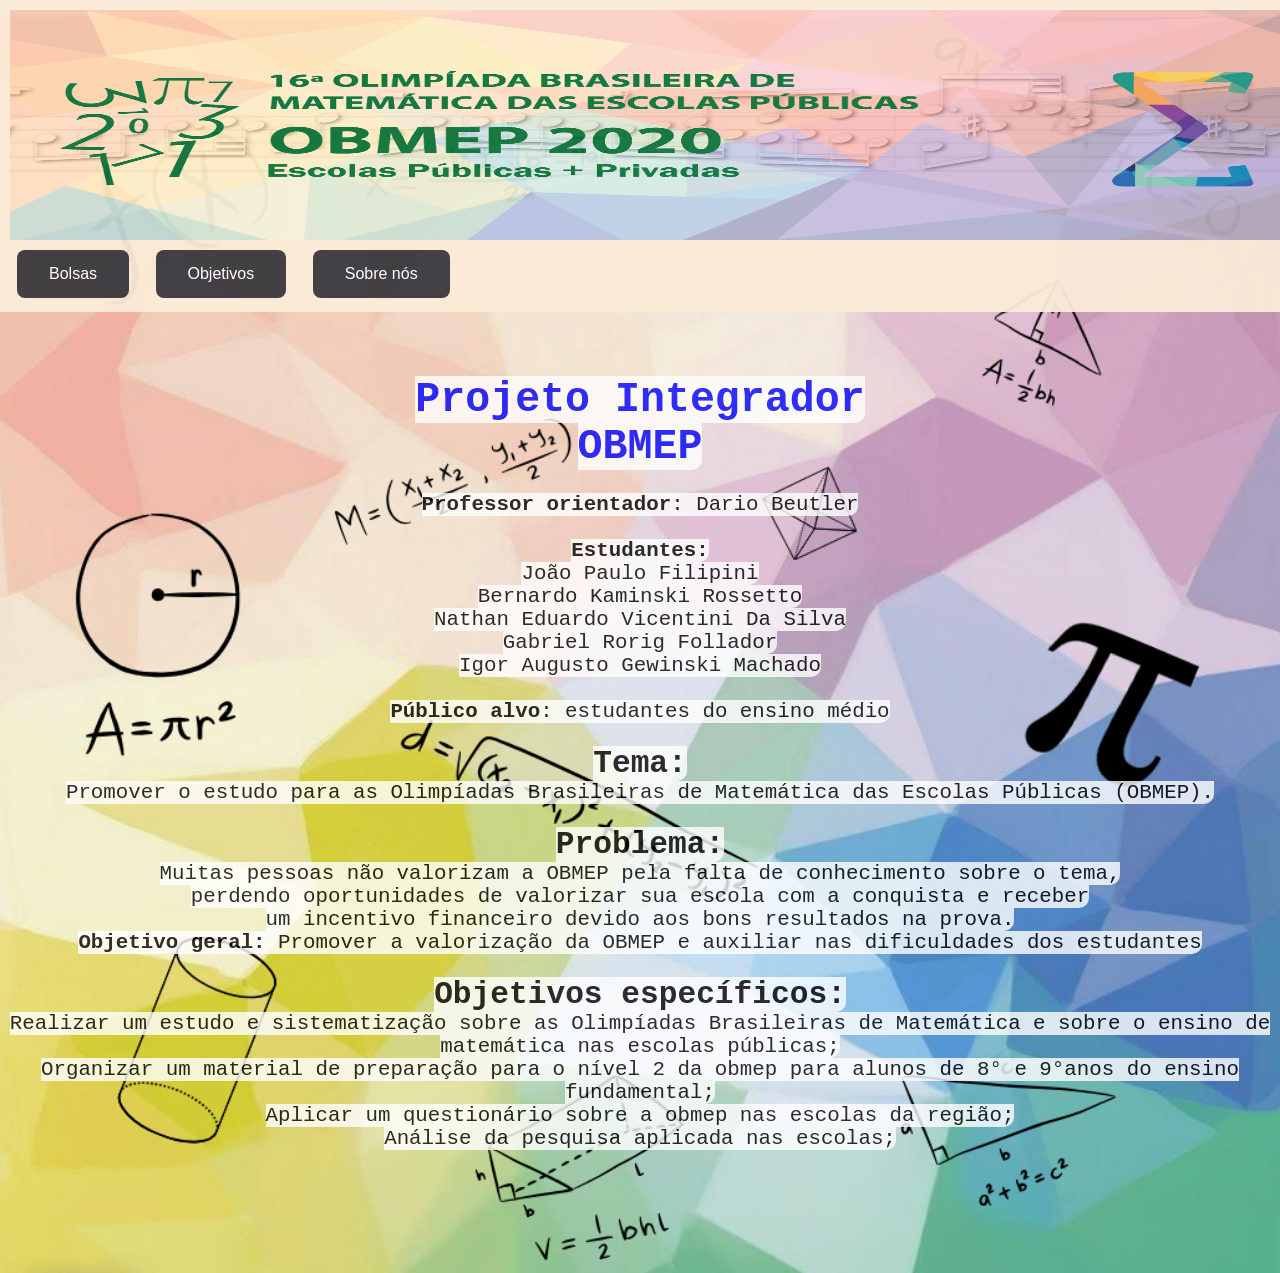
<file: ProjetoIntegrador/index.html>
<!DOCTYPE html>
<html lang="pt-br">
<head>
    <meta charset="UTF-8">
    <meta name="viewport" content="width=device-width, initial-scale=1.0">
    <title>Projeto Integrador 1</title>
    <link type='text/css' rel='stylesheet' href="estilo.css">
</head>
<body background="Imagens/BackgroundDoMeuSite.png">
    
    <div id="fixed-div"> <img src="Imagens/Coloridinho.png" width="100%" height="230"> 
    <div id="item" height="0"> 
        <a class="item" href="Página 1.html" ><button id="botao"> Bolsas</button></a>
        <a class="item" href="Página 2.html" ><button id="botao"> Objetivos</button></a>
        <a class="item" href="Página 3.html" ><button id="botao"> Sobre nós</button></a>
    </div>
    </div>

    <br>
    <br>
    <br>
    
    <br>
    <br>
    <br>
    <br>
    <br>
    <br>
    <br>
    <br>
    <br>
    <br>
    <br>
    <br>
    <br>
    <center>
    <h1> Projeto Integrador</h1>
<br>
    <h1>OBMEP</h1> <br>
<br>
    <p><b>Professor orientador</b>: Dario Beutler</p> <br>
<br>
    <p><b>Estudantes:</b></p><br>
        <p>João Paulo Filipini</p><br>
        <p>Bernardo Kaminski Rossetto</p><br>
        <p>Nathan Eduardo Vicentini Da Silva</p><br>
        <p>Gabriel Rorig Follador</p><br>
        <p>Igor Augusto Gewinski Machado</p><br>
    <br>
    <p><b>Público alvo</b>: estudantes do ensino médio</p><br>
    <br>
    <h2>Tema:</h2>
<br>
    <p>Promover o estudo para as Olimpíadas Brasileiras de Matemática das Escolas Públicas (OBMEP). </p><br>
    <br>
    <h2>Problema:</h2>
<br>
    <p>Muitas pessoas não valorizam a OBMEP pela falta de conhecimento sobre o tema, </p><br>
    <p>perdendo oportunidades de valorizar sua escola com a conquista e receber</p><br>
    <p>um incentivo financeiro devido aos bons resultados na prova. </p><br>
    <p><b>Objetivo geral:</b> Promover a valorização da OBMEP e auxiliar nas dificuldades dos estudantes</p><br>
<br>
    <h2>Objetivos específicos:</h2> <br>
    <p>Realizar um estudo e sistematização sobre as Olimpíadas Brasileiras de Matemática e sobre o ensino de matemática nas escolas públicas;</p> <br>
    <p>Organizar um material de preparação para o nível 2 da obmep para alunos de 8° e 9°anos do ensino fundamental;</p><br>
    <p>Aplicar um questionário sobre a obmep nas escolas da região;</p><br>
    <p>Análise da pesquisa aplicada nas escolas;</p><br>

    </center>

</br>
</br>
</br>
</br>
</br>


</body>
</html>
</file>
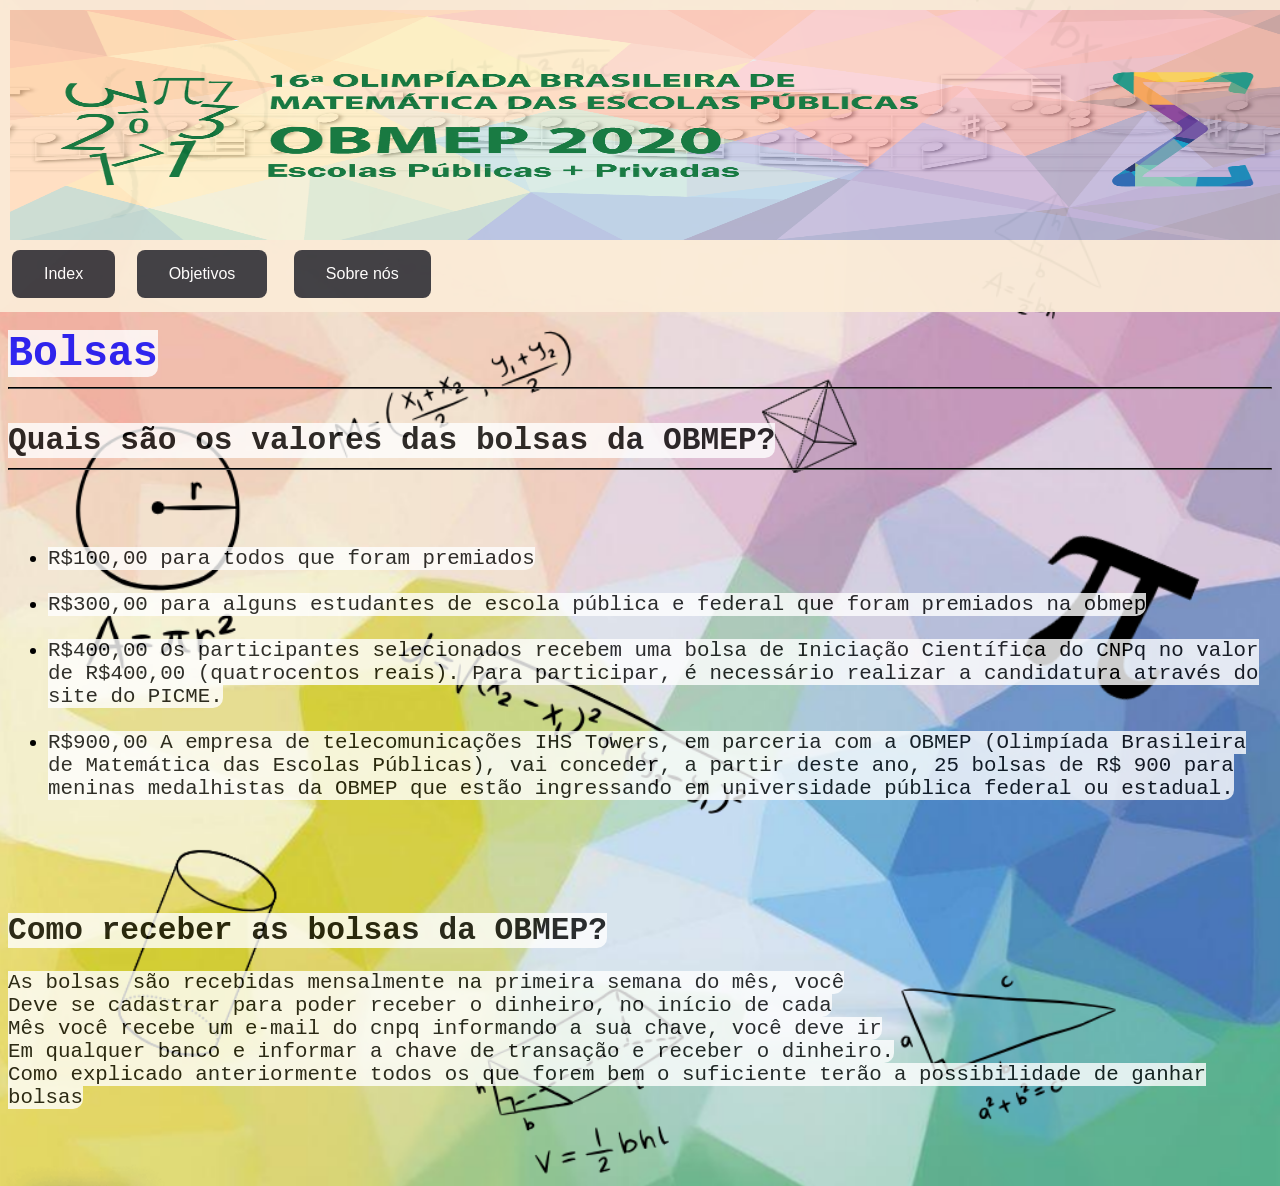
<file: ProjetoIntegrador/Página 1.html>
<!DOCTYPE html>
<html lang="Pt-br">
<head>
    <meta charset="UTF-8">
    <meta name="viewport" content="width=device-width, initial-scale=1.0">
    <title>PI - documento</title>
    <link type='text/css' rel='stylesheet' href="estilo.css">
</head>
<body background="Imagens/BackgroundDoMeuSite.png">

    <div id="fixed-div"> <img src="Imagens/Coloridinho.png" width="100%" height="230"> 
        <div id="item" height="0"> 
            <a class="Index" href="index.html" > <button id="botao">Index</button></a>
            <a class="item" href="Página 2.html" ><button id="botao">Objetivos</button></a>
            <a class="item" href="Página 3.html" ><button id="botao">Sobre nós</button></a>
        </div>
    </div>

</br>
</br>
</br>
</br>
</br>
</br>
</br>
</br>
</br>
</br>
</br>
</br>
</br>
</br>


    <h1>Bolsas</h1>
    <hr>
    <br>
    <h2>Quais são os valores das bolsas da OBMEP? </h2>
</br>
<hr>
<br>
<br>
    <ul>
        <li><p>R$100,00 para todos que foram premiados</p></li>
<br>
        <li><p>R$300,00 para alguns estudantes de escola pública e federal que foram premiados na obmep</p></li>
<br>
        <li><p>R$400,00 Os participantes selecionados recebem uma bolsa de Iniciação Científica do CNPq no valor de R$400,00 (quatrocentos reais). Para participar, é necessário realizar a candidatura através do site do PICME.</p></li>
<br>
        <li><p>R$900,00 A empresa de telecomunicações IHS Towers, em parceria com a OBMEP (Olimpíada Brasileira de Matemática das Escolas Públicas), vai conceder, a partir deste ano, 25 bolsas de R$ 900 para meninas medalhistas da OBMEP que estão ingressando em universidade pública federal ou estadual.</p></li>
    </ul> 

    <br>
    <br>
    <br>
    <br>

    <h2> Como receber as bolsas da OBMEP?</h2>
<br>
<br>
    <p>As bolsas são recebidas mensalmente na primeira semana do mês, você </p><br>
    <p>Deve se cadastrar para poder receber o dinheiro, no início de cada </p><br>
    <p>Mês você recebe um e-mail do cnpq informando a sua chave, você deve ir </p><br>
    <p>Em qualquer banco e informar a chave de transação e receber o dinheiro.</p><br>
    <p>Como explicado anteriormente todos os que forem bem o suficiente terão a possibilidade de ganhar bolsas</p>

<br>
<br>
<br>
<br>    



</body>
</html>
</file>
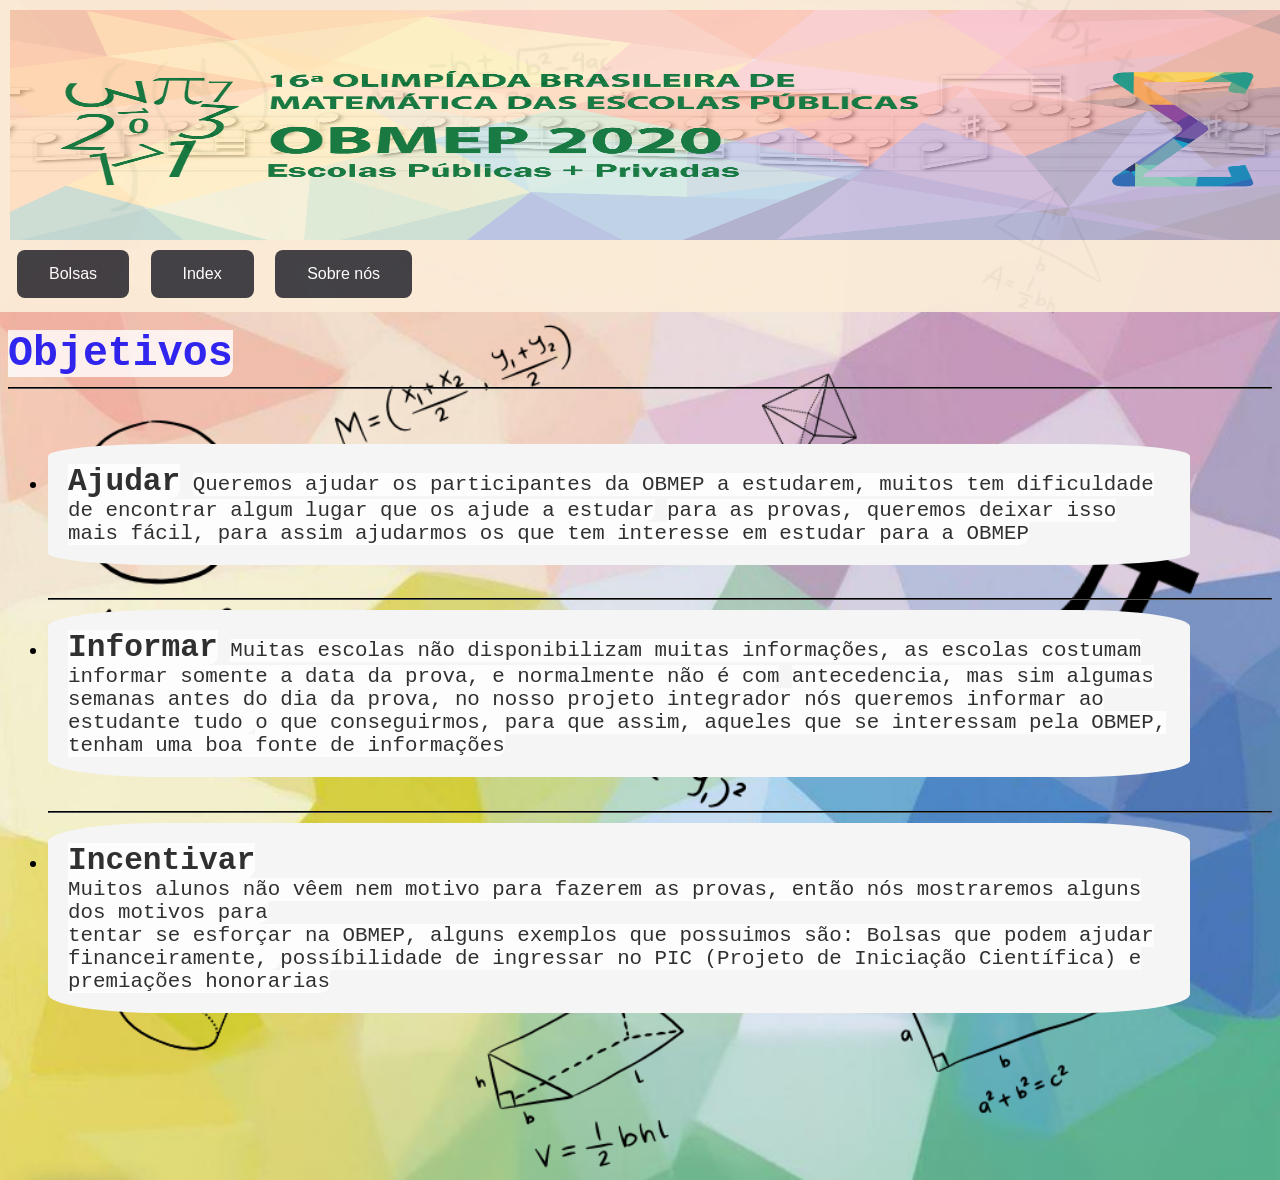
<file: ProjetoIntegrador/Página 2.html>
<!DOCTYPE html>
<html lang="Pt-br">
<head>
    <meta charset="UTF-8">
    <meta name="viewport" content="width=device-width, initial-scale=1.0">
    <title>PI - documento</title>
    <link type='text/css' rel='stylesheet' href="estilo.css">
</head>
<body background="Imagens/BackgroundDoMeuSite.png">
    
    <div id="fixed-div"> <img src="Imagens/Coloridinho.png" width="100%" height="230"> 
        <div id="item" height="0"> 
            <a class="item" href="Página 1.html" > <button id="botao">Bolsas</button></a>
            <a class="Index" href="index.html" > <button id="botao">Index</button></a>
            <a class="item" href="Página 3.html" ><button id="botao">Sobre nós</button></a>
        </div>
    </div>

</br>
</br>
</br>
</br>
</br>
</br>
</br>
</br>
</br>
</br>
</br>
</br>
</br>
</br>

    <h1>Objetivos</h1>
    <hr>
    <br>
    <ul>
        <li>
            <div id="div_Normal">
                <h2>Ajudar</h2>
                <p>Queremos ajudar os participantes da OBMEP a estudarem, muitos tem dificuldade de encontrar algum lugar que os ajude a estudar</p> 
                <p> para as provas, queremos deixar isso mais fácil, para assim ajudarmos os que tem interesse em estudar para a OBMEP</p></li><br>
            </div>
<hr>
        <li>
            <div id="div_Normal">
                <h2>Informar</h2>
                <p>Muitas escolas não disponibilizam muitas informações, as escolas costumam informar somente a data da prova, e normalmente não é com</p> 
                <p> antecedencia, mas sim algumas semanas antes do dia da prova, no nosso projeto integrador nós queremos informar ao estudante tudo </p> 
                <p>o que conseguirmos, para que assim, aqueles que se interessam pela OBMEP, tenham uma boa fonte de informações</p></li><br>
            </div>
<hr>
        <li>
            <div id="div_Normal">
                <h2>Incentivar</h2> </br>
                <p>Muitos alunos não vêem nem motivo para fazerem as provas, então nós mostraremos alguns dos motivos para </p> <br>
                <p>tentar se esforçar na OBMEP, alguns exemplos que possuimos são: Bolsas que podem ajudar financeiramente, </p>
                <p>possíbilidade de ingressar no PIC (Projeto de Iniciação Científica) e premiações honorarias</p>  <br></li>
            </div>    
    </ul>    
</br>

<br>
<br>
<br>
<br>
<br>    

</body>
</html>
</file>
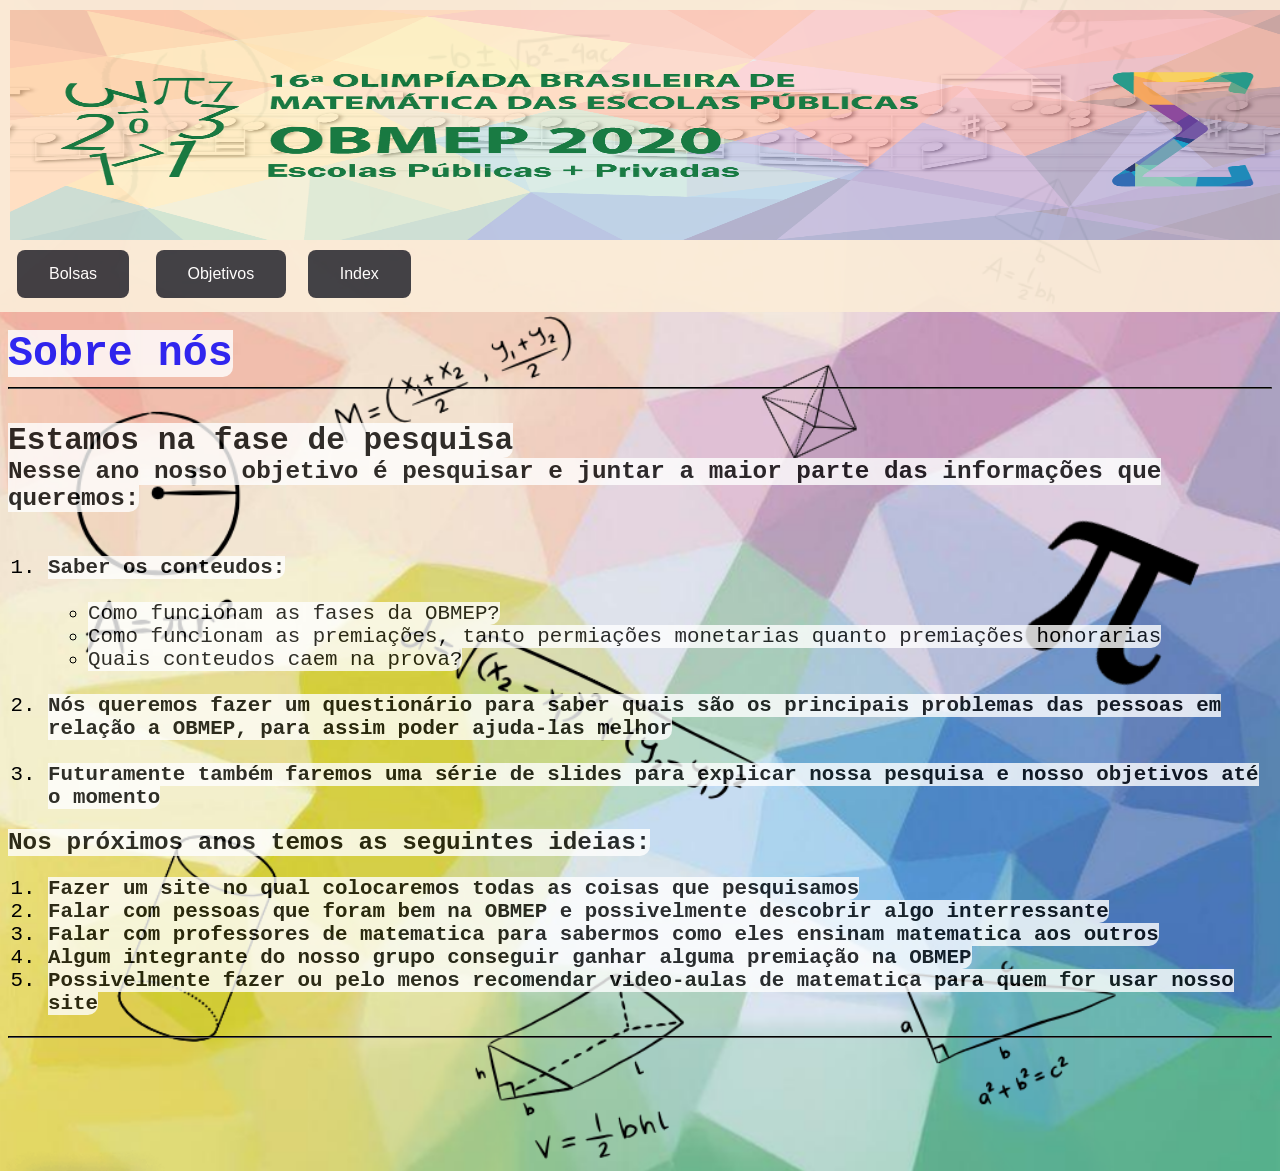
<file: ProjetoIntegrador/Página 3.html>
<!DOCTYPE html>
<html lang="Pt-br">
<head>
    <meta charset="UTF-8">
    <meta name="viewport" content="width=device-width, initial-scale=1.0">
    <title>PI - documento</title>
    <link type='text/css' rel='stylesheet' href="estilo.css">
</head>
<body background="Imagens/BackgroundDoMeuSite.png">
    
    <div id="fixed-div"> <img src="Imagens/Coloridinho.png" width="100%" height="230"> 
        <div id="item" height="0"> 
            <a class="item" href="Página 1.html" ><button id="botao">Bolsas</button></a>
            <a class="item" href="Página 2.html" ><button id="botao">Objetivos</button></a>
            <a class="Index" href="index.html" ><button id="botao">Index</button></a>
        </div>
    </div>
</br>
</br>
</br>
</br>
</br>
</br>
</br>
</br>
</br>
</br>
</br>
</br>
</br>
</br>

    <h1>Sobre nós</h1> <br>
    <hr>
    <br>
    <h2>Estamos na fase de pesquisa</h2><br>
    <h3>Nesse ano nosso objetivo é pesquisar e juntar a maior parte das informações que queremos:</h3> <br>
<br>
    
    <ol>
        <li><h4>Saber os conteudos:</h4></li> <br>
        
        <ul>    
            <li><p>Como funcionam as fases da OBMEP?</p></li>
            <li><p>Como funcionam as premiações, tanto permiações monetarias quanto premiações honorarias</p></li>
            <li><p>Quais conteudos caem na prova?</p></li>
        </ul>
<br>
        <li><h4>Nós queremos fazer um questionário para saber quais são os principais problemas das pessoas em relação a OBMEP, para assim poder ajuda-las melhor</h4></li> </br>
        
        <li><h4>Futuramente também faremos uma série de slides para explicar nossa pesquisa e nosso objetivos até o momento </h4></li>
    </ol>

    <h3>Nos próximos anos temos as seguintes ideias:</h3>
    <ol>
        <li><h4>Fazer um site no qual colocaremos todas as coisas que pesquisamos</h4></li>
        <li><h4>Falar com pessoas que foram bem na OBMEP e possivelmente descobrir algo interressante</h4></li>
        <li><h4>Falar com professores de matematica para sabermos como eles ensinam matematica aos outros</h4></li>
        <li><h4>Algum integrante do nosso grupo conseguir ganhar alguma premiação na OBMEP</h4></li>
        <li><h4>Possivelmente fazer ou pelo menos recomendar video-aulas de matematica para quem for usar nosso site</h4></li>
    </ol>
<hr>

</br>
</br>
</br>
</br>
</br>

</body>
</html>
</file>
<file: ProjetoIntegrador/estilo.css>
body {
    color: rgb(0, 0, 0);
    text-decoration: double;
    text-size-adjust: 200px;
    font-family:'Courier New', Courier, monospace ;
    background-repeat: no-repeat;
    background-size: 100%;
    background-position-y: 100%;
    font-size: 130%;

}
div {
    scroll-behavior: auto;
    z-index: 2;
}
b {
    color: rgb(0, 0, 0);
    text-decoration: dashed;
    text-decoration-color: rgb(255, 0, 221) ;
}
p {
    overscroll-behavior-block: auto;
    background-color: #ffffff;
    opacity: 80% ;
    display: inline;
    border-bottom-right-radius: 10px;
    z-index: 1;
}
h1 {
    color: blue;
    overscroll-behavior-block: auto;
    background-color: #ffffff;
    opacity: 80% ;
    display: inline;
    border-bottom-right-radius: 10px;
    z-index: 1;
}
h2 {
    color:rgb(0, 0, 0);
    overscroll-behavior-block: auto;
    background-color: #ffffff;
    opacity: 80% ;
    display: inline;
    border-bottom-right-radius: 10px;
    z-index: 1;
}
h3 {
    color:rgb(0, 0, 0);
    overscroll-behavior-block: auto;
    background-color: #ffffff;
    opacity: 80% ;
    display: inline;
    border-bottom-right-radius: 10px;
    z-index: 1;
}
h4 {
    color:rgb(0, 0, 0);
    overscroll-behavior-block: auto;
    background-color: #ffffff;
    opacity: 80% ;
    display: inline;
    border-bottom-right-radius: 10px;
    z-index: 1;
}
#fixed-div {
    position: fixed;
    top: 0;
    left: 0;
    width: 100%;
    background-color:antiquewhite ;
    padding: 10px;
    opacity: 0.95;
    
}
#div_Normal {
    background-color: whitesmoke;
    width: 90%;
    height: 100%;
    padding: 20px;
    margin-left: 0%;
    border: 10px;
    border-color: #000000;

    border-top-left-radius: 10%;
    border-top-right-radius: 10%;
    border-bottom-left-radius: 10%;
    border-bottom-right-radius: 10%;
}
hr {
    color: black;
    border-color: #000000;
}
.item {
    text-decoration: dashed;
    padding: 5px;
    color: rgb(255, 255, 255);
    margin-bottom: 1000px;
    opacity: 1;
}
#botao{
    background-color: #39393f;
    border: gray;
    color: #ffffff;
    padding: 15px 32px;
    text-align: center;
    display: inline-block;
    font-size: 16px;
    margin: 4px 2px;
    cursor: pointer;
    border-radius: 8px;
    transition: background-color 0.5s ease-out;
    opacity: 1;
    position: relative;
}
.botao:hover{
    background-color: #ec0505;
}
#lighter {
    background-image:  url('Imagens/BackgroundDoMeuSite.png');
    filter: grayscale(10%);
}
</file>
